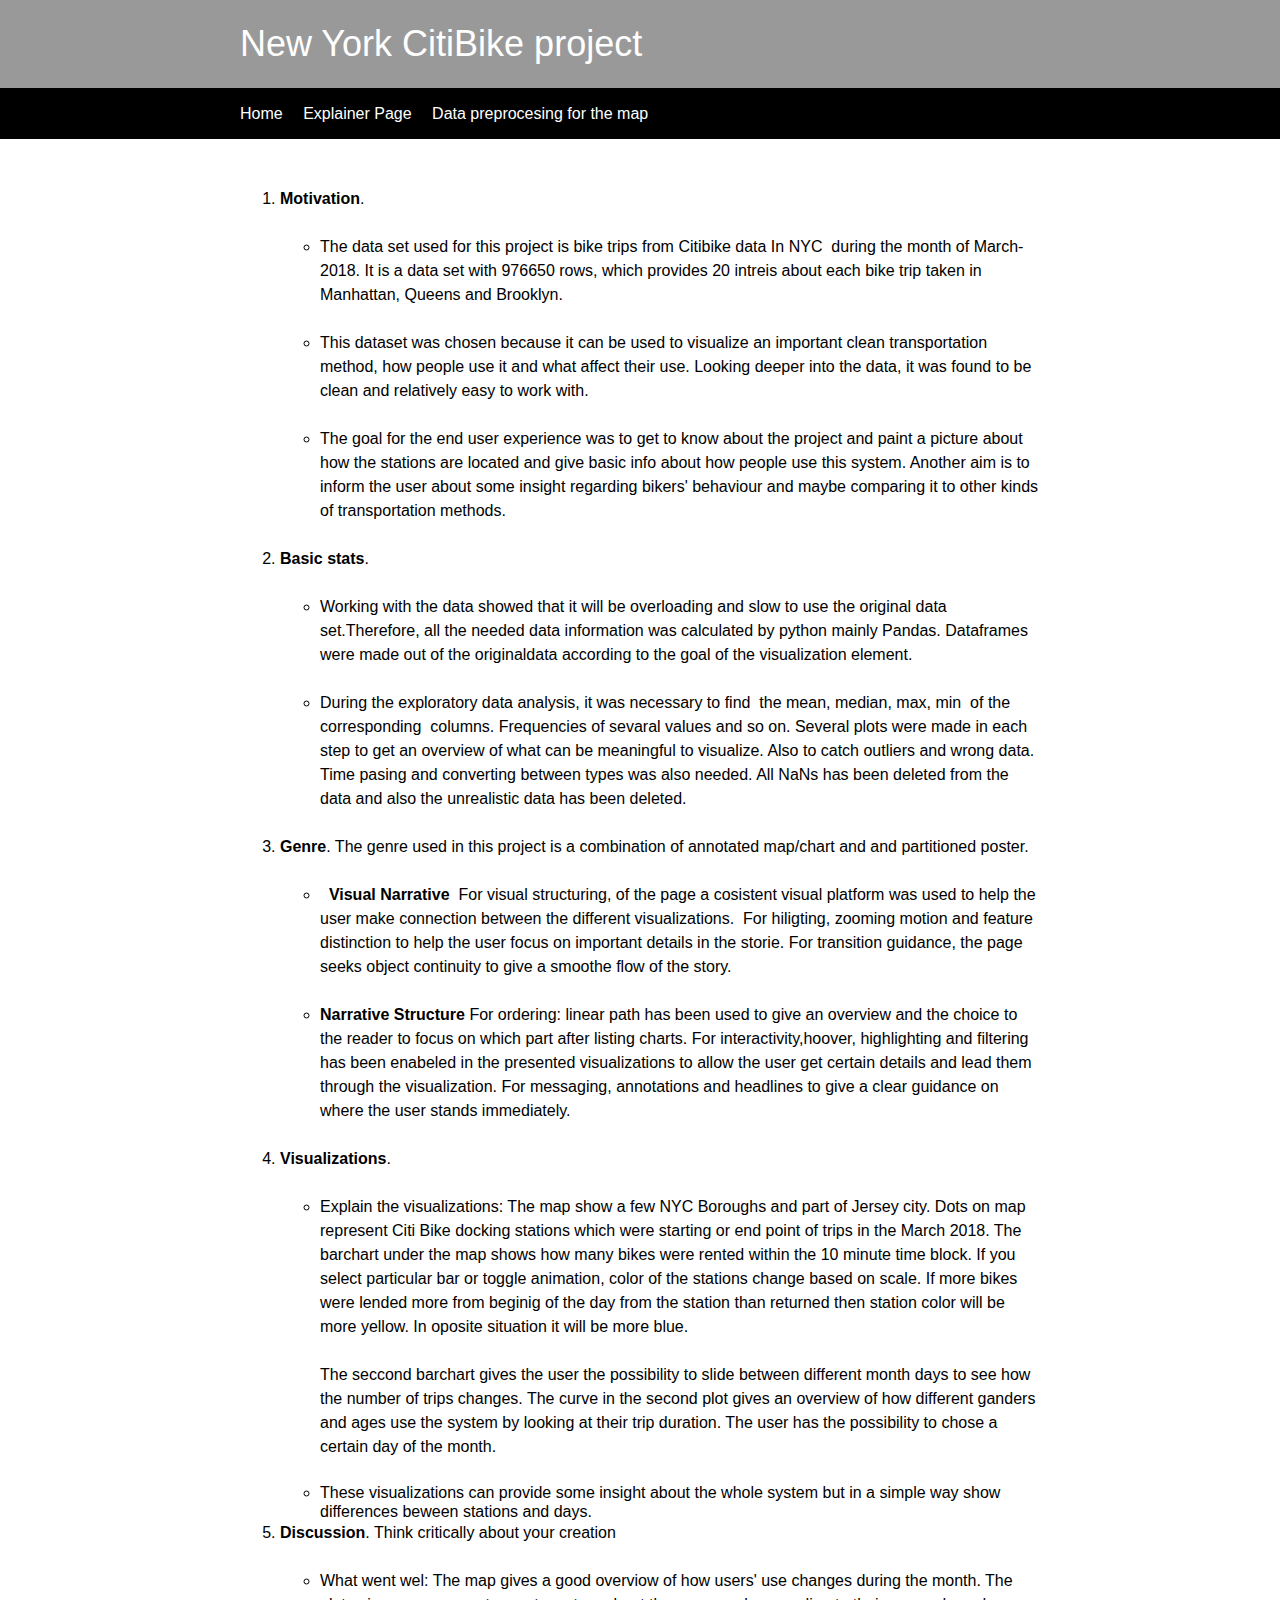
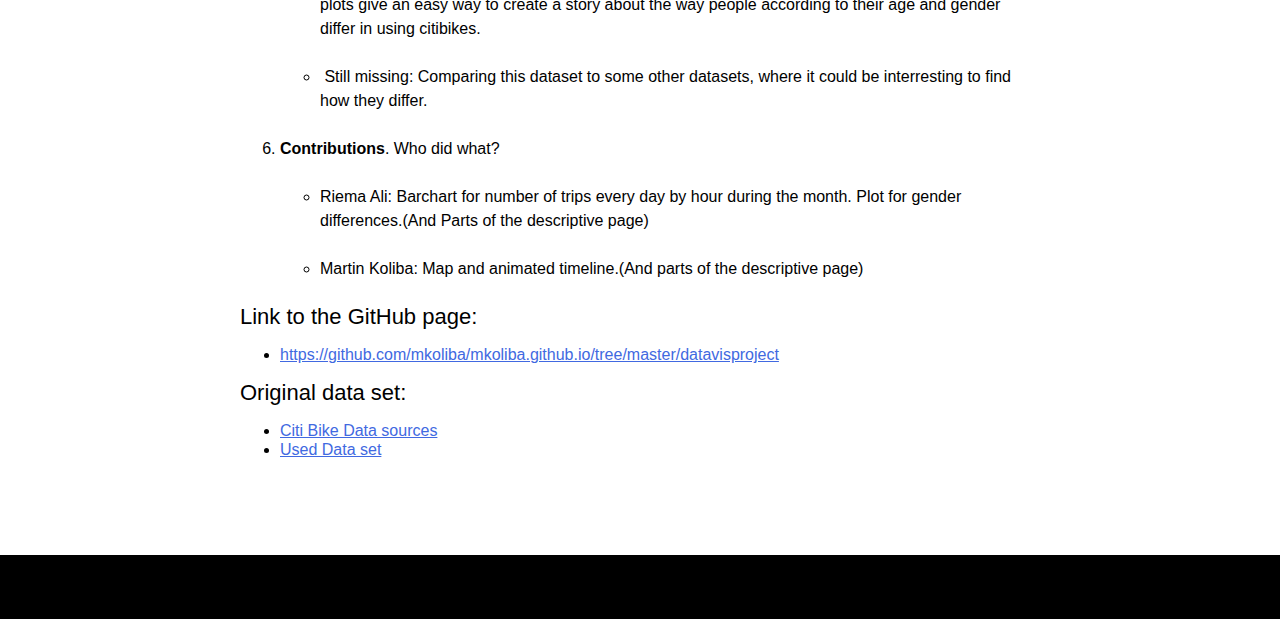
<file: datavisproject/explainer.html>
<!DOCTYPE html>
<html lang="en">

<head>
    <meta charset="utf-8">
    <meta http-equiv="X-UA-Compatible" content="IE=edge">
    <title>Data Visualisation - Assigment 1</title>
    <meta name="viewport" content="width=device-width, initial-scale=1">
    <meta name="Description" lang="en" content="ADD SITE DESCRIPTION">

    <!-- icons -->
    <!--
    <link rel="apple-touch-icon" href="assets/img/apple-touch-icon.png">
    <link rel="shortcut icon" href="favicon.ico">
    -->

    <!-- Override CSS file - add your own CSS rules -->
    <link rel="stylesheet" href="css/styles.css">


    
    <script src="https://cdnjs.cloudflare.com/ajax/libs/jquery/3.3.1/jquery.min.js"></script>
    <script> 
        $(function () {
            $("#includedContent").load("menu.html");
        });
    </script>
</head>


<body>

    <div class="header">
        <div class="container">
            <h1 class="header-heading">New York CitiBike project</h1>
        </div>
    </div>

    <div class="nav-bar">
        <div class="container">
            <div id="includedContent"></div>
        </div>
    </div>
    <div class="content">
        <div class="container">
            <div class="main">
                <div class="markdown-body">
                    <div>
                        <div>
                            <div>
                                <div>
                                    <ol>
                                        <li>
                                            <p>
                                                <strong>Motivation</strong>.</p>
                                            <div>
                                                <ul>
                                                    <li>
                                                        <p>The data set used for this project is bike trips from Citibike data
                                                            In NYC&nbsp; during the month of March-2018. It is a data set
                                                            with 976650 rows, which provides 20 intreis about each bike trip
                                                            taken in Manhattan, Queens and Brooklyn. </p>
                                                    </li>
                                                    <li>
                                                        <p>This dataset was chosen because it can be used to visualize an important
                                                            clean transportation method, how people use it and what affect
                                                            their use. Looking deeper into the data, it was found to be clean
                                                            and relatively easy to work with.</p>
                                                    </li>
                                                    <li>
                                                        <p>The goal for the end user experience was to get to know about the
                                                            project and paint a picture about how the stations are located
                                                            and give basic info about how people use this system. Another
                                                            aim is to inform the user about some insight regarding bikers'
                                                            behaviour and maybe comparing it to other kinds of transportation
                                                            methods.</p>
                                                    </li>
                                                </ul>
                                            </div>
                                        </li>
                                        <li>
                                            <p>
                                                <strong>Basic stats</strong>. </p>
                                            <div>
                                                <ul>
                                                    <li>
                                                        <p>Working with the data showed that it will be overloading and slow
                                                            to use the original data set.Therefore, all the needed data information
                                                            was calculated by python mainly Pandas. Dataframes were made
                                                            out of the originaldata according to the goal of the visualization
                                                            element. </p>
                                                    </li>
                                                    <li>
                                                        <p>During the exploratory data analysis, it was necessary to find&nbsp;
                                                            the mean, median, max, min&nbsp; of the corresponding&nbsp; columns.
                                                            Frequencies of sevaral values and so on. Several plots were made
                                                            in each step to get an overview of what can be meaningful to
                                                            visualize. Also to catch outliers and wrong data. Time pasing
                                                            and converting between types was also needed. All NaNs has been
                                                            deleted from the data and also the unrealistic data has been
                                                            deleted. </p>
                                                    </li>
                                                </ul>
                                            </div>
                                        </li>
                                        <li>
                                            <p>
                                                <strong>Genre</strong>. The genre used in this project is a combination of annotated
                                                map/chart and and partitioned poster.</p>
                                            <div>
                                                <ul>
                                                    <li>
                                                        <p>&nbsp;
                                                            <strong>Visual Narrative</strong>&nbsp; For visual structuring, of the
                                                            page a cosistent visual platform was used to help the user make
                                                            connection between the different visualizations.&nbsp; For hiligting,
                                                            zooming motion and feature distinction to help the user focus
                                                            on important details in the storie. For transition guidance,
                                                            the page seeks object continuity to give a smoothe flow of the
                                                            story.</p>
                                                    </li>
                                                    <li>
                                                        <p>
                                                            <strong>Narrative Structure</strong> For ordering: linear path has been
                                                            used to give an overview and the choice to the reader to focus
                                                            on which part after listing charts. For interactivity,hoover,
                                                            highlighting and filtering has been enabeled in the presented
                                                            visualizations to allow the user get certain details and lead
                                                            them through the visualization. For messaging, annotations and
                                                            headlines to give a clear guidance on where the user stands immediately.</p>
                                                    </li>
                                                </ul>
                                            </div>
                                        </li>
                                        <li>
                                            <p>
                                                <strong>Visualizations</strong>.</p>
                                            <div>
                                                <ul>
                                                    <li>
                                                        <p>Explain the visualizations: The map show a few NYC Boroughs and part
                                                            of Jersey city. Dots on map represent Citi Bike docking stations 
                                                            which were starting or end point of trips in the March 2018. 
                                                            The barchart under the map shows how many bikes were rented within the 
                                                            10 minute time block. If you select particular bar or toggle animation, 
                                                            color of the stations change based on scale. If more bikes were lended more 
                                                            from beginig of the day from the station than returned then station color will be more yellow. 
                                                            In oposite situation it will be more blue.</p>
                                                        <p>    
                                                            The seccond barchart gives the
                                                            user the possibility to slide between different month days to
                                                            see how the number of trips changes. The curve in the second
                                                            plot gives an overview of how different ganders and ages use
                                                            the system by looking at their trip duration. The user has the
                                                            possibility to chose a certain day of the month. </p>
                                                    </li>
                                                    <li>These visualizations can provide some insight about the whole system
                                                        but in a simple way show differences beween stations and days. </li>
                                                </ul>
                                            </div>
                                        </li>
                                        <li>
                                            <p>
                                                <strong>Discussion</strong>. Think critically about your creation</p>
                                            <div>
                                                <ul>
                                                    <li>
                                                        <p>What went wel: The map gives a good overviow of how users' use changes
                                                            during the month. The plots give an easy way to create a story
                                                            about the way people according to their age and gender differ
                                                            in using citibikes.</p>
                                                    </li>
                                                    <li>
                                                        <p>&nbsp;Still missing: Comparing this dataset to some other datasets,
                                                            where it could be interresting to find how they differ.</p>
                                                    </li>
                                                </ul>
                                            </div>
                                        </li>
                                        <li>
                                            <p>
                                                <strong>Contributions</strong>. Who did what?</p>
                                            <div>
                                                <ul>
                                                    <li>
                                                        <p>Riema Ali: Barchart for number of trips every day by hour during
                                                            the month. Plot for gender differences.(And Parts of the descriptive
                                                            page)</p>
                                                    </li>
                                                    <li>
                                                        <p>Martin Koliba: Map and animated timeline.(And parts of the descriptive
                                                            page)</p>
                                                    </li>
                                                </ul>
                                            </div>
                                        </li>
                                    </ol>
                                </div>
                                
                            </div>
                            <div>
                                <h3 id="user-content-handing-in-project-assignment-b">Link to the GitHub page: </h3>
                                
                                
                                    <ul>
                                        <li>
                                                <a href="https://github.com/mkoliba/mkoliba.github.io/tree/master/datavisproject">https://github.com/mkoliba/mkoliba.github.io/tree/master/datavisproject</a>
                                        </li>
                                    </ul>
                                <h3> Original data set: </h3>
                                <ul>
                                        <li>
                                                <a href="https://www.citibikenyc.com/system-data">Citi Bike Data sources</a>
                                        </li>
                                        <li>
                                                <a href="https://s3.amazonaws.com/tripdata/201803-citibike-tripdata.csv.zip">Used Data set</a>
                                        </li>
                                </ul>
                            </div>
                        </div>
                    </div>
                </div>
                <div id="wiki-footer" class="wiki-footer gollum-markdown-content boxed-group">
                    <div class="boxed-group-inner wiki-auxiliary-content  markdown-body">
                        <p>&nbsp;</p>
                    </div>
                </div>

            </div>
        </div>
    </div>
    <div class="footer">
        <div class="container">

        </div>
    </div>
</body>

</html>
</file>
<file: datavisproject/css/styles.css>
/* -----------------------
Base styles
------------------------*/

body
{
	margin: 0;
	padding: 0;
	
	background-color: #eee;
	font: 1em/1.2 "Helvetica Neue", Helvetica, Arial, Geneva, sans-serif;
}

h1,h2,h3,h4,h5,h6
{
	margin: 0 0 .5em;
	font-weight: 500;
	line-height: 1.1;
}

h1 { font-size: 2.25em; } /* 36px */
h2 { font-size: 1.75em; } /* 28px */
h3 { font-size: 1.375em; } /* 22px */
h4 { font-size: 1.125em; } /* 18px */
h5 { font-size: 1em; } /* 16px */
h6 { font-size: .875em; } /* 14px */

p
{
	margin: 0 0 1.5em;
	line-height: 1.5;
}

blockquote
{
	padding: 1em 2em;
	margin: 0 0 2em;
	border-left: 5px solid #eee;
}

hr
{
	height: 0;
	margin-top: 1em;
	margin-bottom: 2em;
	border: 0;
	border-top: 1px solid #ddd;
}

table
{
	background-color: transparent;
	border-spacing: 0;
	border-collapse: collapse;
	border-top: 1px solid #ddd;
}

th, td
{
	padding: .5em 1em;
	vertical-align: top;
	text-align: left;
	border-bottom: 1px solid #ddd;
}

a:link { color: royalblue; }
a:visited { color: purple; }
a:focus { color: black; }
a:hover { color: green; }
a:active { color: red; }

/* -----------------------
Layout styles
------------------------*/

.container
{
	max-width: 50em;
	margin: 0 auto;
}

.header
{
	color: #fff;
	background: #999;
	padding: 1em 1.25em;
}

.header-heading { margin: 0; }

.nav-bar
{
	background: #000;
	padding: 0;
}

.content
{
	padding: 1em 1.25em;
	background-color: #fff;
}

.footer
{
	color: #fff;
	background: #000;
	padding: 1em 1.25em;
}

/* -----------------------
Nav
------------------------*/

.nav
{
	margin: 0;
	padding: 0;
	list-style: none;
}

.nav li
{
	display: inline;
	margin: 0;
}

.nav a
{
	display: block;
	padding: .7em 1.25em;
	color: #fff;
	text-decoration: none;
	border-bottom: 1px solid gray;
}

.nav a:link { color: white; }
.nav a:visited { color: white; }

.nav a:focus
{
	color: black;
	background-color: white;
}

.nav a:hover
{
	color: white;
	background-color: green;
}

.nav a:active
{
	color: white;
	background-color: red;
}

/* -----------------------
Single styles
------------------------*/

.img-responsive { max-width: 100%; }

.btn
{
	color: #fff !important;
	background-color: royalblue;
	border-color: #222;
	display: inline-block;
	padding: .5em 1em;
	margin-bottom: 0;
	font-weight: 400;
	line-height: 1.2;
	text-align: center;
	white-space: nowrap;
	vertical-align: middle;
	cursor: pointer;
	border: 1px solid transparent;
	border-radius: .2em;
	text-decoration: none;
}

.btn:hover
{
	color: #fff !important;
	background-color: green;
}

.btn:focus
{
	color: #fff !important;
	background-color: black;
}

.btn:active
{
	color: #fff !important;
	background-color: red;
}

.table
{
	width: 100%;
	max-width: 100%;
	margin-bottom: 20px;
}

.list-unstyled
{
	padding-left: 0;
	list-style: none;
}

.list-inline
{
	padding-left: 0;
	margin-left: -5px;
	list-style: none;
}

.list-inline > li
{
	display: inline-block;
	padding-right: 5px;
	padding-left: 5px;
}


#NYC-barchar {
	float: right;
}

#NYC-container {
	display: block;
	width: 100%; 
	
}

/* -----------------------
Wide styles
------------------------*/

@media (min-width: 42em)
{
	.header { padding: 1.5em 3em; }
	.nav-bar { padding: 1em 3em; }
	.content { padding: 2em 3em; }
	.footer { padding: 2em 3em; }
	
	.nav li
	{
		display: inline;
		margin: 0 1em 0 0;
	}
	
	.nav a
	{
		display: inline;
		padding: 0;
		border-bottom: 0;
	}
}

#nyc_map {
	border: 1px; 
	border-style: solid; 
	border-color:#000;
}

.color_scale {
	width:15px;
    height: 30px;
    float: left;
    margin-left: 1px;
}

#color-legent{
	width: 800px;
	height: 70px;
}

.legend_right{
 display: inline-block;
 float: right;
 width: 50%;
 text-align: right;
}

.legend_left{
	display: inline-block;
 	float: left;
 	width: 50%;
}

circle {
	fill: red;
	stroke: #aaa;
}

#vis {
	width: 600px;
	float:left;
	display: block;
	width: 100%;
	
}
#line {
	width: 600px;
	float:left;
	display: block;
	
}

.block-100{
	display: block;
	width: 100%;
	clear: left;
}
</file>
